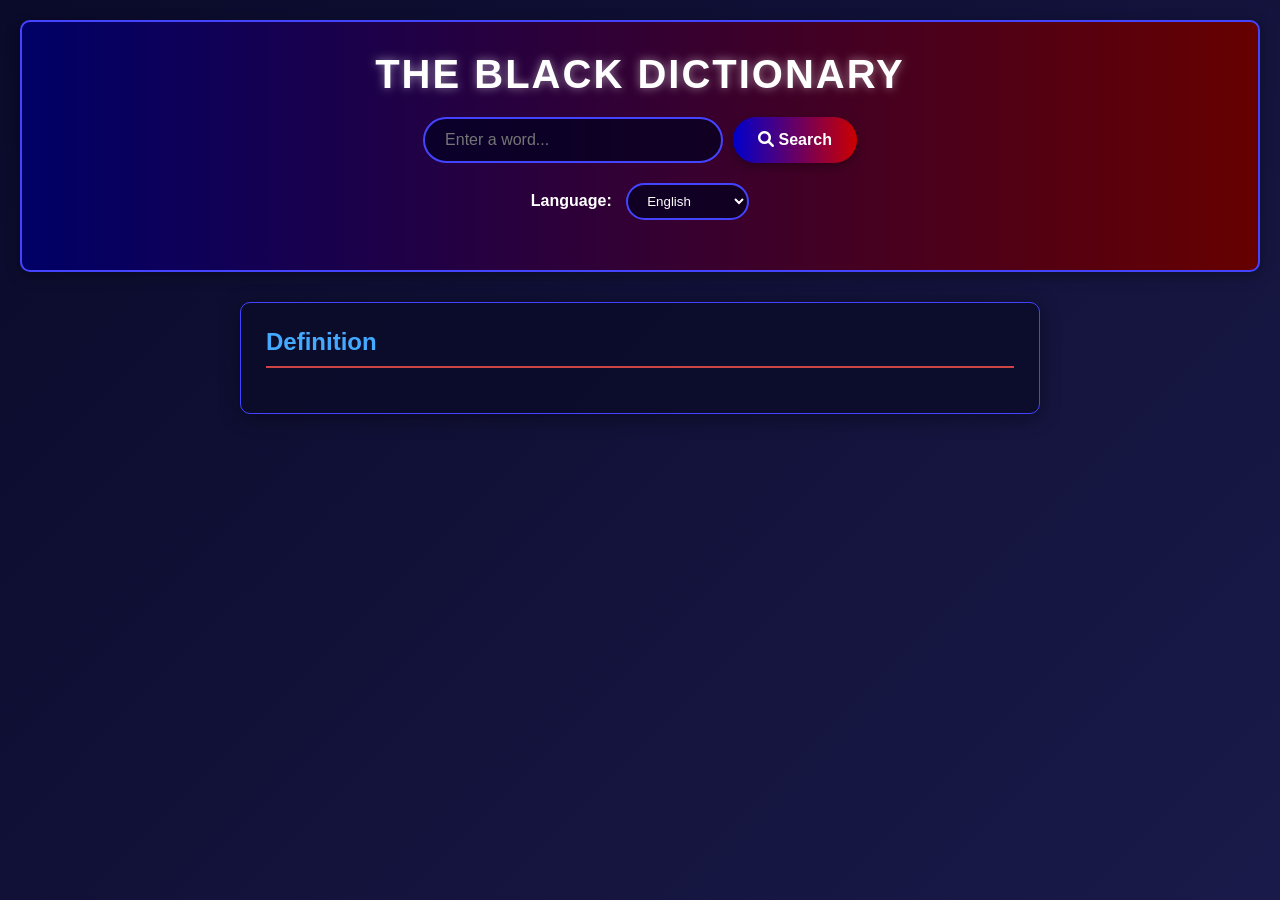
<file: dictionary.html>
<!DOCTYPE html>
<html lang="en">
<head>
    <meta charset="UTF-8">
    <meta name="viewport" content="width=device-width, initial-scale=1.0">
    <title>THE BLACK Dictionary</title>
    <link rel="stylesheet" href="styles.css">
    <link href="https://cdnjs.cloudflare.com/ajax/libs/font-awesome/6.0.0/css/all.min.css" rel="stylesheet">
</head>
<body>
    <header class="header">
        <h1>THE BLACK DICTIONARY</h1>
        <div class="search-box">
            <input type="text" id="word-input" placeholder="Enter a word...">
            <button id="search-btn"><i class="fas fa-search"></i> Search</button>
        </div>
        <div class="language-selector">
            <label for="language-select">Language:</label>
            <select id="language-select">
                <option value="en">English</option>
                <option value="es">Spanish</option>
                <option value="fr">French</option>
                <option value="de">German</option>
                <option value="it">Italian</option>
                <option value="pt">Portuguese</option>
                <option value="ru">Russian</option>
                <option value="ja">Japanese</option>
                <option value="ko">Korean</option>
                <option value="zh">Chinese</option>
                <option value="ar">Arabic</option>
                <option value="hi">Hindi</option>
            </select>
        </div>
    </header>
    <main>
        <section id="definition-section">
            <h2>Definition</h2>
            <div id="definition-output"></div>
        </section>
    </main>
    <script src="dictionary.js"></script>
</body>
</html>
</file>
<file: styles.css>
/* THE BLACK Dictionary Styles */
* {
    margin: 0;
    padding: 0;
    box-sizing: border-box;
}

body {
    font-family: 'Segoe UI', Tahoma, Geneva, Verdana, sans-serif;
    background: linear-gradient(135deg, #0a0a2a 0%, #1a1a4a 100%);
    color: #ffffff;
    min-height: 100vh;
    padding: 20px;
}

.header {
    text-align: center;
    padding: 30px 0;
    background: linear-gradient(to right, #000066, #660000);
    border-radius: 10px;
    margin-bottom: 30px;
    box-shadow: 0 4px 15px rgba(0, 0, 0, 0.3);
    border: 2px solid #4444ff;
}

.header h1 {
    font-size: 2.5rem;
    margin-bottom: 20px;
    color: #ffffff;
    text-shadow: 0 0 10px rgba(255, 255, 255, 0.5);
    letter-spacing: 2px;
}

.search-box {
    display: flex;
    justify-content: center;
    gap: 10px;
    flex-wrap: wrap;
}

#word-input {
    padding: 12px 20px;
    font-size: 1rem;
    border: 2px solid #4444ff;
    border-radius: 30px;
    width: 300px;
    background: rgba(0, 0, 30, 0.7);
    color: white;
    outline: none;
}

#word-input:focus {
    border-color: #ff4444;
    box-shadow: 0 0 10px rgba(255, 68, 68, 0.5);
}

#search-btn {
    padding: 12px 25px;
    background: linear-gradient(to right, #0000cc, #cc0000);
    color: white;
    border: none;
    border-radius: 30px;
    cursor: pointer;
    font-size: 1rem;
    font-weight: bold;
    transition: all 0.3s ease;
    box-shadow: 0 4px 10px rgba(0, 0, 0, 0.3);
}

#search-btn:hover {
    background: linear-gradient(to right, #0000ff, #ff0000);
    transform: translateY(-2px);
    box-shadow: 0 6px 15px rgba(0, 0, 0, 0.4);
}

#search-btn:active {
    transform: translateY(0);
}

.language-selector {
    margin: 20px auto;
    text-align: center;
}

.language-selector label {
    margin-right: 10px;
    font-weight: bold;
}

#language-select {
    padding: 8px 15px;
    border: 2px solid #4444ff;
    border-radius: 20px;
    background: rgba(0, 0, 30, 0.7);
    color: white;
    outline: none;
}

#language-select:focus {
    border-color: #ff4444;
}

main {
    max-width: 800px;
    margin: 0 auto;
}

#definition-section {
    background: rgba(10, 10, 40, 0.8);
    border-radius: 10px;
    padding: 25px;
    box-shadow: 0 4px 20px rgba(0, 0, 0, 0.4);
    border: 1px solid #4444ff;
}

#definition-section h2 {
    color: #44aaff;
    margin-bottom: 20px;
    padding-bottom: 10px;
    border-bottom: 2px solid #cc4444;
}

.word-header {
    margin-bottom: 20px;
    padding-bottom: 15px;
    border-bottom: 1px solid #4444ff;
}

.word-header h3 {
    font-size: 2rem;
    color: #44aaff;
    margin-bottom: 5px;
}

.phonetic {
    color: #ff8888;
    font-style: italic;
    font-size: 1.2rem;
}

.meaning {
    margin-bottom: 25px;
    padding: 15px;
    background: rgba(0, 0, 50, 0.5);
    border-radius: 8px;
    border-left: 4px solid #cc4444;
}

.meaning h4 {
    color: #44aaff;
    margin-bottom: 15px;
    font-size: 1.3rem;
}

.definitions {
    list-style-type: none;
}

.definitions li {
    margin-bottom: 15px;
    padding: 10px;
    background: rgba(0, 0, 30, 0.5);
    border-radius: 5px;
    border-left: 3px solid #4444ff;
}

.definitions li strong {
    color: #ff8888;
}

.definitions li em {
    color: #88ccff;
    display: block;
    margin-top: 5px;
}

.audio-section {
    margin-top: 20px;
    padding-top: 20px;
    border-top: 1px solid #4444ff;
}

.audio-section h4 {
    color: #44aaff;
    margin-bottom: 10px;
}

audio {
    width: 100%;
    background: rgba(0, 0, 30, 0.7);
    border: 1px solid #4444ff;
    border-radius: 5px;
}

.loading {
    text-align: center;
    padding: 30px;
    color: #88ccff;
    font-size: 1.2rem;
}

.error {
    text-align: center;
    padding: 30px;
    color: #ff6666;
    font-size: 1.2rem;
    background: rgba(100, 0, 0, 0.3);
    border-radius: 8px;
    border: 1px solid #ff4444;
}

@media (max-width: 600px) {
    .header h1 {
        font-size: 2rem;
    }
    
    .search-box {
        flex-direction: column;
        align-items: center;
    }
    
    #word-input {
        width: 90%;
    }
    
    #definition-section {
        padding: 15px;
    }
}
</file>
